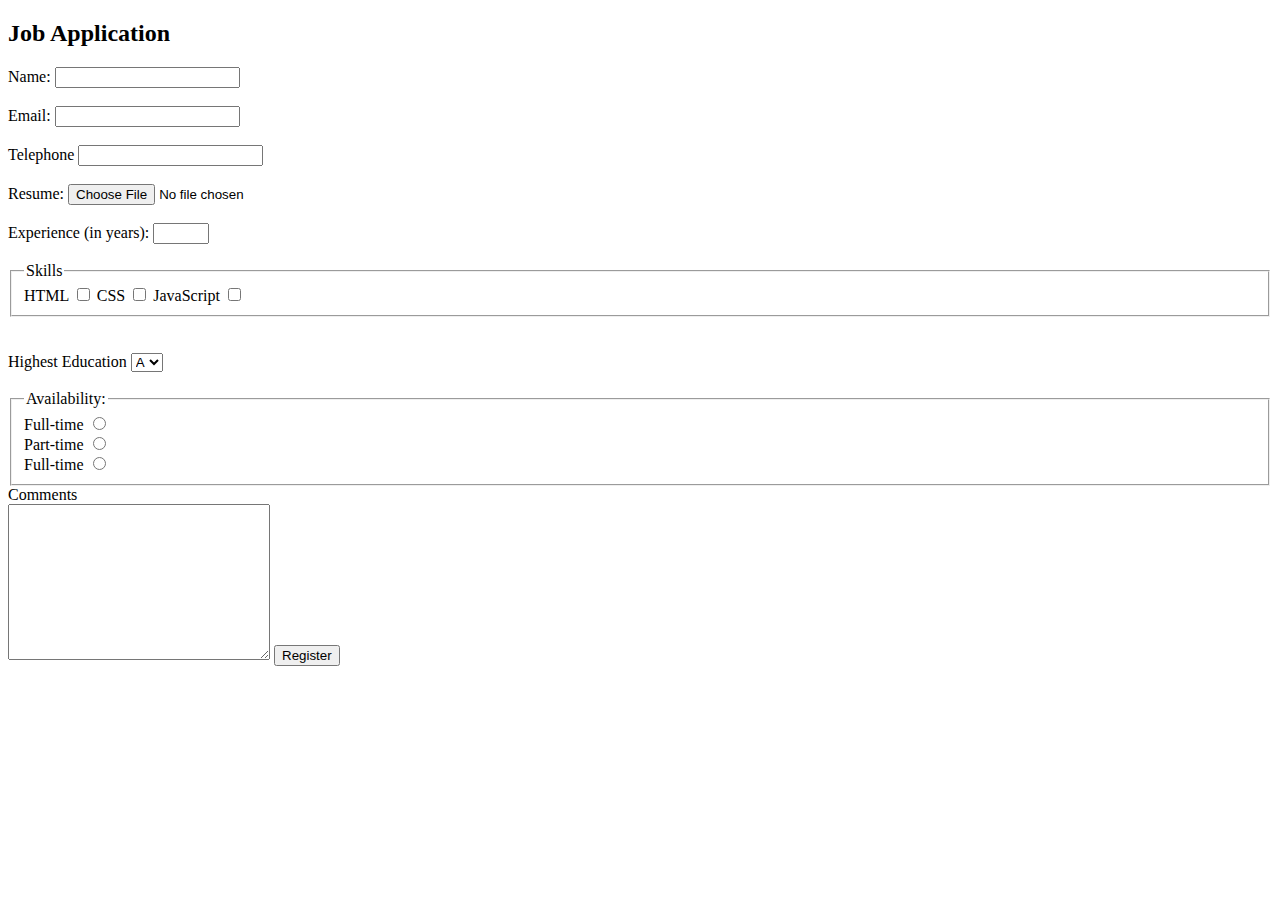
<file: HTML Forms/form.html>
<!DOCTYPE html>
<html lang="en">
<head>
    <meta charset="UTF-8">
    <meta name="viewport" content="width=device-width, initial-scale=1.0">
    <title>Document</title>
</head>
<body>
    <h2>Job Application</h2>
    <form>
        <label for="name">Name:</label>
        <input type="text" id="name" name="name">
        <br>
        <br>

        <label for="emailid">Email:</label>
        <input type="email" id="emailid" name="emailid">
        <br>
        <br>

        <label for="phoneNumber">Telephone</label>
        <input type="tel" id="phoneNumber" name="phoneNumber">
        <br>
        <br>

        <label for="fileUpload">Resume:</label>
        <input type="file" name="fileUpload" id="fileUpload">
        <br>
        <br>

        <label for="counter">Experience (in years):</label>
        <input type="number" name="counter" id="counter" min="0" max="50">
        <br>
        <br>

        <fieldset>
            <legend>Skills</legend>

            <label for="checkbox1">HTML</label>
            <input type="checkbox" name="checkbox" id="checkbox1">

            <label for="checkbox2">CSS</label>
            <input type="checkbox" name="checkbox" id="checkbox2">

            <label for="checkbox3">JavaScript</label>
            <input type="checkbox" name="checkbox" id="checkbox3">
        </fieldset>
        <br>
        <br>

        <label for="educationType">Highest Education</label>
        <select name="educationType" id="educationType">
            <option value="a">A</option>
            <option value="b">B</option>
            <option value="c">C</option>
        </select>
        <br>
        <br>

        <fieldset>
            <legend>Availability:</legend>

            <label for="radio1">Full-time</label>
            <input type="radio" name="radio" id="radio1">
            <br>

            <label for="radio2">Part-time</label>
            <input type="radio" name="radio" id="radio2">
            <br>

            <label for="radio3">Full-time</label>
            <input type="radio" name="radio" id="radio3">
            <br>

        </fieldset>

        <label for="textarea1">Comments</label>
        <br>
        <textarea name="textarea1" id="textarea1" cols="30" rows="10"></textarea>

        <input type="submit" value="Register">
    </form>
</body>
</html>
</file>
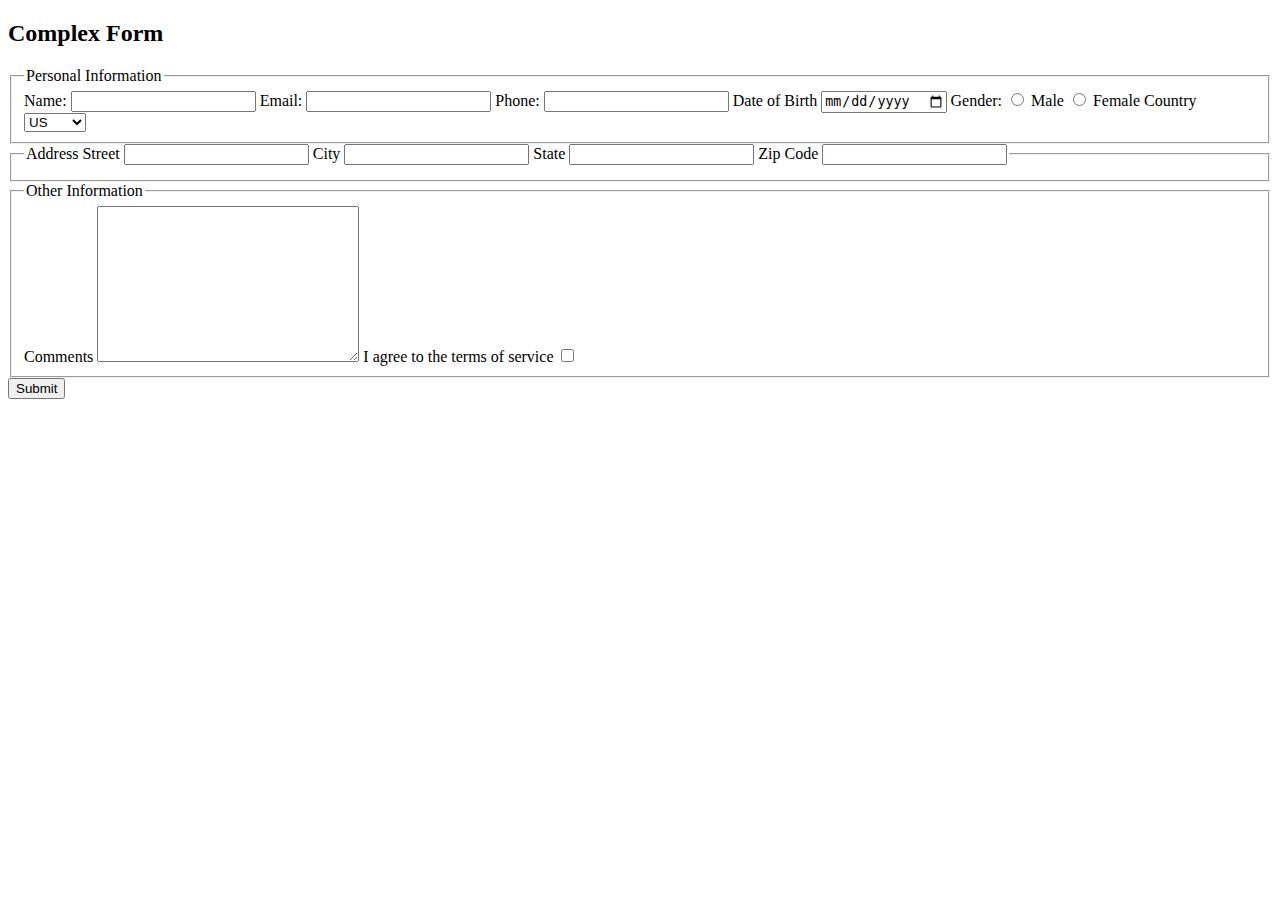
<file: HTML Forms/form2.html>
<!DOCTYPE html>
<html lang="en">
<head>
    <meta charset="UTF-8">
    <meta name="viewport" content="width=device-width, initial-scale=1.0">
    <title>Document</title>
</head>
<body>
    
    <h2>Complex Form</h2>

    <form>

        <fieldset>
            <legend>Personal Information</legend>

            <label for="name">Name:</label>
            <input type="text" id="name" name="name">

            <label for="emailid">Email:</label>
            <input type="email" id="emailid" name="emailid">

            <label for="phoneNumber">Phone:</label>
            <input type="tel" id="phoneNumber" name="phoneNumber">

            <label for="dob">Date of Birth</label>
            <input type="date" id="dob" name="dob">

            <label for="gender">Gender:</label>
           
            <input type="radio" id="male" name="male">
            <label for="male">Male</label>

            <input type="radio" id="female" name="female">
            <label for="female">Female</label>

            <label for="country">Country</label>
            <select name="country" id="country">
                <option value="US">US</option>
                <option value="India">India</option>
                <option value="UK">UK</option>
                <option value="Other">Others</option>
            </select>

        </fieldset>

        <fieldset>
            <legend>Address

            <label for="street">Street</label>
            <input type="text" id="street" name="street">

            <label for="city">City</label>
            <input type="text" id="city" name="city">

            <label for="state">State</label>
            <input type="text" id="state" name="state">

            <label for="zip">Zip Code</label>
            <input type="number" id="zip" name="zip">

           </legend>

        </fieldset>

        <fieldset>
            <legend>Other Information</legend>

            <label for="comment">Comments</label>
            <textarea name="comment" id="comment" cols="30" rows="10"></textarea>

            <label for="checkbox">I agree to the terms of service</label>
            <input type="checkbox" id="checkbox" name="checkbox">
        </fieldset>

        <input type="button" value="Submit">
    </form>
</body>
</html>
</file>
